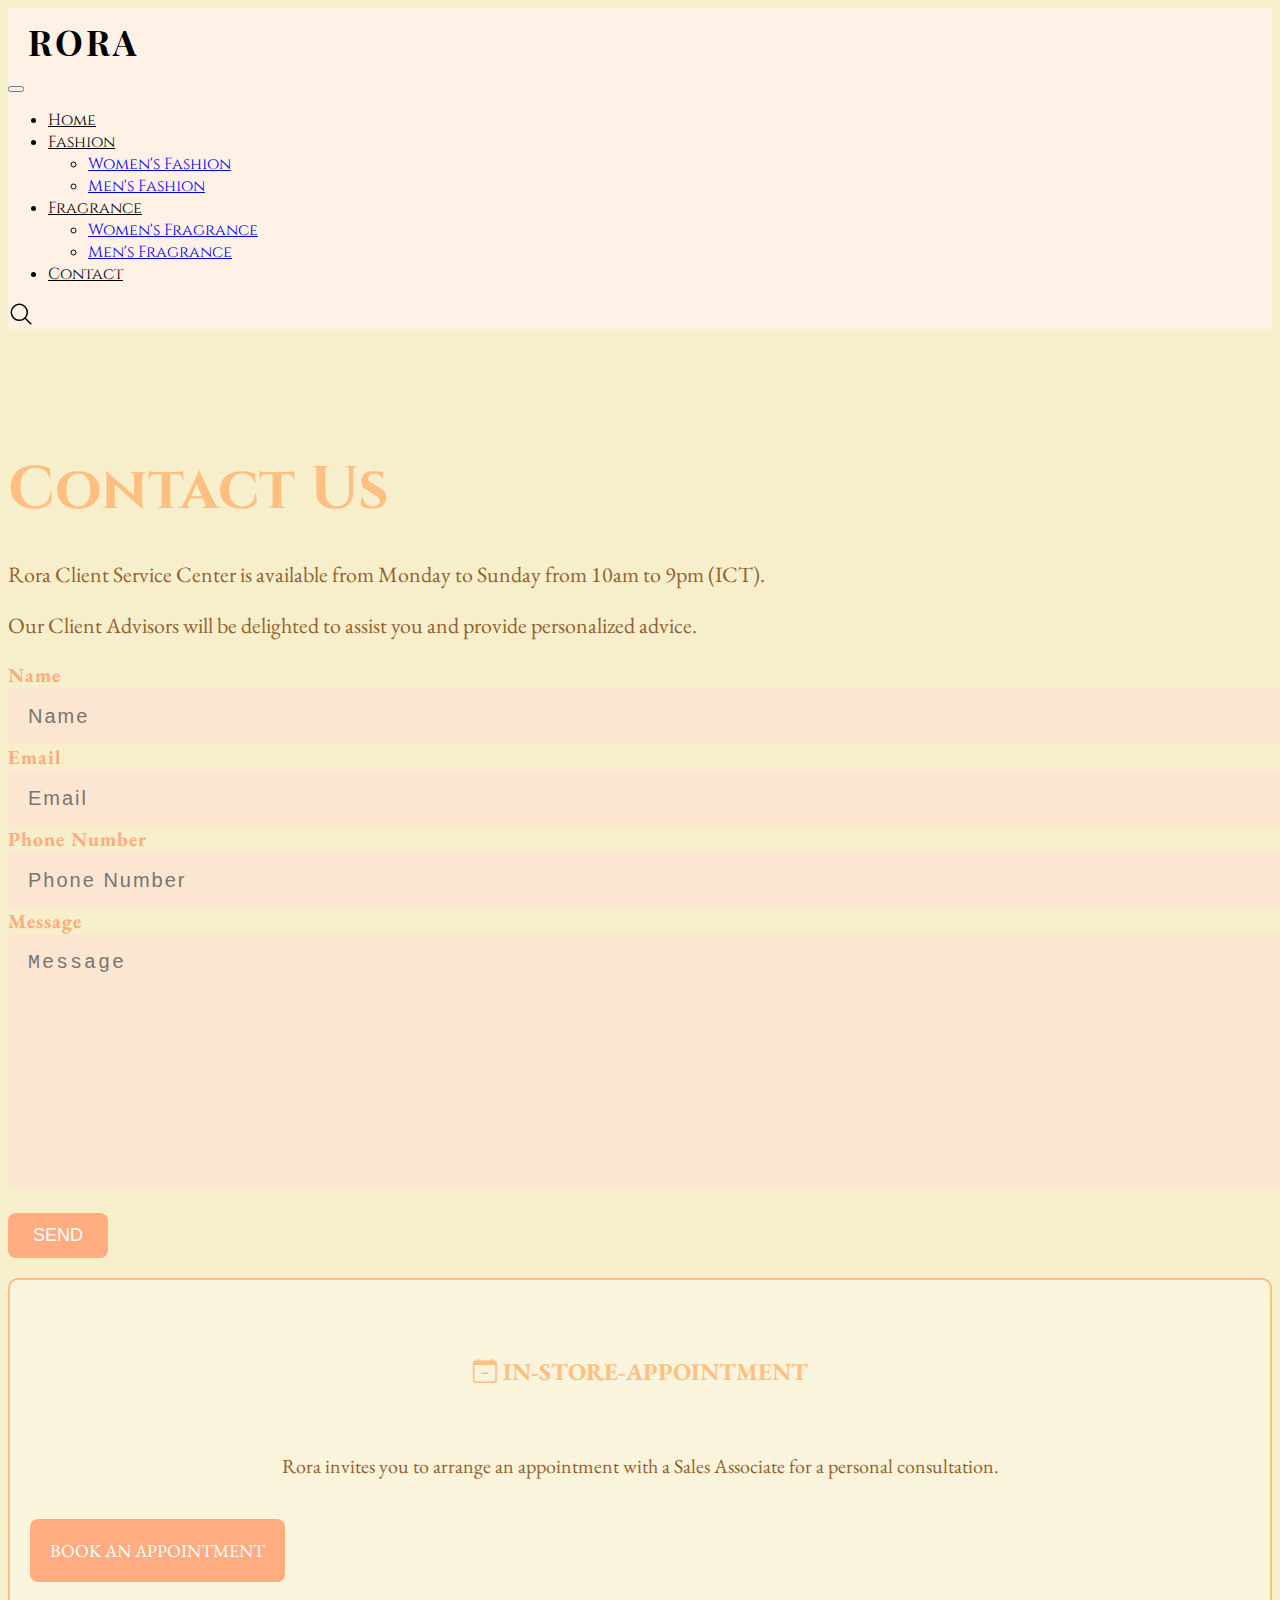
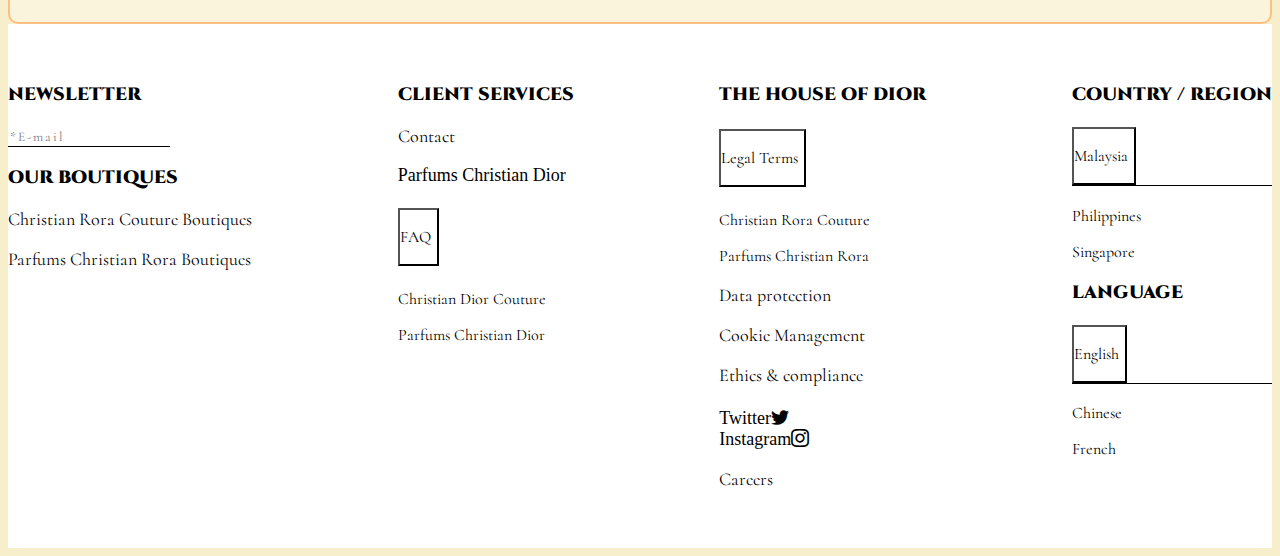
<file: Contact/index5.html>
<!DOCTYPE html>
<html lang="en">
    <head>
        <meta charset="UTF-8" />
        <meta name="viewport" content="width=device-width, initial-scale=1.0" />
        <title>Contact</title>
        <link
            href="https://cdn.jsdelivr.net/npm/bootstrap@5.3.1/dist/css/bootstrap.min.css"
            rel="stylesheet"
            integrity="sha384-4bw+/aepP/YC94hEpVNVgiZdgIC5+VKNBQNGCHeKRQN+PtmoHDEXuppvnDJzQIu9"
            crossorigin="anonymous"
        />
        <link rel="preconnect" href="https://fonts.googleapis.com" />
        <link rel="preconnect" href="https://fonts.googleapis.com" />
        <link rel="preconnect" href="https://fonts.gstatic.com" crossorigin />
        <link
            href="https://fonts.googleapis.com/css2?family=Raleway:wght@300&display=swap"
            rel="stylesheet"
        />
        <link
            href="https://fonts.googleapis.com/css2?family=Cinzel:wght@600&family=Cormorant+Garamond:ital@1&family=Josefin+Slab:ital@1&family=Playfair+Display+SC&family=Playfair+Display:ital,wght@0,400;1,500&display=swap"
            rel="stylesheet"
        />
        <link rel="stylesheet" href="./style.css" />
        <link
            rel="stylesheet"
            href="https://cdn.jsdelivr.net/npm/bootstrap-icons@1.10.5/font/bootstrap-icons.css"
        />
        <link
            href="https://fonts.googleapis.com/css2?family=Cinzel:wght@600&family=Cormorant+Garamond:ital@1&family=Cormorant:wght@300&family=EB+Garamond:wght@500&family=Josefin+Slab:ital@1&family=Playfair+Display+SC&family=Playfair+Display:ital,wght@0,400;1,500&display=swap"
            rel="stylesheet"
        />
    </head>
    <body>
        <nav class="navbar navbar-expand-lg">
            <div class="container-fluid">
                <div class="navbar-brand"><a href="/">RORA</a></div>

                <button
                    class="navbar-toggler"
                    type="button"
                    data-bs-toggle="collapse"
                    data-bs-target="#navbarSupportedContent"
                    aria-controls="navbarSupportedContent"
                    aria-expanded="false"
                    aria-label="Toggle navigation"
                >
                    <span class="navbar-toggler-icon"></span>
                </button>
                <div
                    class="collapse navbar-collapse"
                    id="navbarSupportedContent"
                >
                    <ul class="navbar-nav ms-auto mb-2 mb-lg-0 pe-4">
                        <li class="nav-item">
                            <a
                                class="nav-link active"
                                aria-current="page"
                                href="/"
                                >Home</a
                            >
                        </li>
                        <li class="nav-item dropdown">
                            <a
                                class="nav-link dropdown-toggle"
                                href="#"
                                role="button"
                                data-bs-toggle="dropdown"
                                aria-expanded="false"
                            >
                                Fashion
                            </a>
                            <ul class="dropdown-menu">
                                <li>
                                    <a
                                        class="dropdown-item"
                                        href="../Women Fashion/index1.html"
                                        >Women's Fashion</a
                                    >
                                </li>
                                <li>
                                    <a
                                        class="dropdown-item"
                                        href="../Men Fashion/index2.html"
                                        >Men's Fashion</a
                                    >
                                </li>
                            </ul>
                        </li>
                        <li class="nav-item dropdown">
                            <a
                                class="nav-link dropdown-toggle"
                                href="#"
                                role="button"
                                data-bs-toggle="dropdown"
                                aria-expanded="false"
                            >
                                Fragrance
                            </a>
                            <ul class="dropdown-menu">
                                <li>
                                    <a
                                        class="dropdown-item"
                                        href="../Women Fragrance/index3.html"
                                        >Women's Fragrance</a
                                    >
                                </li>
                                <li>
                                    <a
                                        class="dropdown-item"
                                        href="../Men Fragrance/index4.html"
                                        >Men's Fragrance</a
                                    >
                                </li>
                            </ul>
                        </li>
                        <li class="nav-item">
                            <a
                                class="nav-link active"
                                aria-current="page"
                                href="../Contact/index5.html"
                                >Contact</a
                            >
                        </li>
                    </ul>
                    <div class="d-flex align-items-center">
                        <div class="search">
                            <input type="text" placeholder=" " />
                            <div>
                                <svg>
                                    <use xlink:href="#path"></use>
                                </svg>
                            </div>
                        </div>
                        <svg
                            xmlns="http://www.w3.org/2000/svg"
                            style="display: none"
                        >
                            <symbol
                                xmlns="http://www.w3.org/2000/svg"
                                viewBox="0 0 160 28"
                                id="path"
                            >
                                <path
                                    d="M32.9418651,-20.6880772 C37.9418651,-20.6880772 40.9418651,-16.6880772 40.9418651,-12.6880772 C40.9418651,-8.68807717 37.9418651,-4.68807717 32.9418651,-4.68807717 C27.9418651,-4.68807717 24.9418651,-8.68807717 24.9418651,-12.6880772 C24.9418651,-16.6880772 27.9418651,-20.6880772 32.9418651,-20.6880772 L32.9418651,-29.870624 C32.9418651,-30.3676803 33.3448089,-30.770624 33.8418651,-30.770624 C34.08056,-30.770624 34.3094785,-30.6758029 34.4782612,-30.5070201 L141.371843,76.386562"
                                    transform="translate(83.156854, 22.171573) rotate(-225.000000) translate(-83.156854, -22.171573)"
                                ></path>
                            </symbol>
                        </svg>
                    </div>
                </div>
            </div>
        </nav>
        <body>
            <h1 class="contact text-center">Contact Us</h1>
            <div class="contactp">
              <p class="d-flex justify-content-center text-center">
                Rora Client Service Center is available from Monday to Sunday from 10am
                to 9pm (ICT).
              </p>
              <p class="d-flex justify-content-center text-center pb-5">
                Our Client Advisors will be delighted to assist you and provide
                personalized advice.
              </p>
            </div>
            <main class="container form">
              <div class="row d-flex justify-content-center align-items-center">
                <div class="col-md-8">
                  <div>
                    <label class="mb-2" for="fname">Name</label>
                    <input
                      type="text"
                      id="fname"
                      name="firstname"
                      placeholder="Name"
                      style="
                        border: 2px solid rgb(193, 190, 190);
                        padding-left: 15px;
                        width: 100%;
                        height: 44px;
                      "
                    />
                  </div>
        
                  <div class="pt-3">
                    <label class="mb-2" for="fname">Email</label>
                    <input
                      type="text"
                      id="fname"
                      name="firstname"
                      placeholder="Email"
                      style="
                        border: 2px solid rgb(193, 190, 190);
                        padding-left: 15px;
                        width: 100%;
                        height: 44px;
                      "
                    />
                  </div>
                  <div class="pt-3">
                    <label class="mb-2" for="fname">Phone Number</label>
                    <input
                      type="text"
                      id="fname"
                      name="firstname"
                      placeholder="Phone Number"
                      style="
                        border: 2px solid rgb(193, 190, 190);
                        padding-left: 15px;
                        width: 100%;
                        height: 44px;
                      "
                    />
                  </div>
                  <div class="pt-3">
                    <label class="msg mb-2" for="fname">Message</label>
                    <textarea
                      id="subject"
                      name="message"
                      placeholder="Message"
                      style="
                        border: 2px solid rgb(193, 190, 190);
                        padding-top: 12px;
                        padding-left: 15px;
                        width: 100%;
                        height: 230px;
                      "
                    ></textarea>
                  </div>
                  <div class="w-100 d-flex justify-content-center align-items-center">
                    <button class="send-btn">SEND</button>
                  </div>
                </div>
              </div>
            </main>
        
            <div class="happy container mb-5">
                <div class="ISAbox mt-3">
                  <h6 class="ISA pt-2">
                    <i class="bi bi-calendar-minus me-3"></i>
                    IN-STORE-APPOINTMENT
                  </h6>
                  <p class="ISA1">
                    Rora invites you to arrange an appointment with a Sales Associate
                    for a personal consultation.
                  </p>
                  <div class="d-flex justify-content-center">
                    <button class="app-btn">BOOK AN APPOINTMENT</button>
                  </div>
                </div>
            </div>

        
            <footer>
                <div class="container">
                  <div class="row w-100 ">
                    <div class="col-lg-3 col-md-6 line me-3 em-line">
                      <p class="ftitle">NEWSLETTER</p>
                      <input type="text" placeholder="*E-mail" />
                      <div class="mt-5">
                        <p class="ftitle">OUR BOUTIQUES</p>
                        <p class="line">Christian Rora Couture Boutiques</p>
                        <p class="line pt-2">Parfums Christian Rora Boutiques</p>
                      </div>
                    </div>
          
                    <div class="col-lg-3 col-md-6 line me-3 em-line">
                      <p class="ftitle">CLIENT SERVICES</p>
                      <a
                        style="text-decoration: none; color: black"
                        href="../Contact/index5.html"
                        target="_blank"
                        ><p class="line">Contact</p></a
                      >
          
                      <div class="accordion accordion-flush" id="accordionFlushExample">
                        <div class="accordion-item">
                          <div
                            id="deliveryandreturns-collapse"
                            class="accordion-collapse collapse"
                            data-bs-parent="#accordionFlushExample"
                          >
                            <div class="accordion-body">Parfums Christian Dior</div>
                          </div>
                        </div>
                      </div>
                      <div class="accordion accordion-flush" id="accordionFlushExample">
                        <div class="accordion-item">
                          <h2 class="accordion-header">
                            <button
                              class="accordion-button collapsed"
                              type="button"
                              data-bs-toggle="collapse"
                              data-bs-target="#faq-collapse"
                              aria-expanded="false"
                              aria-controls="faq-collapse"
                            >
                              <p>FAQ</p>
                            </button>
                          </h2>
                          <div
                            id="faq-collapse"
                            class="accordion-collapse collapse"
                            data-bs-parent="#accordionFlushExample"
                          >
                            <div class="accordion-body"><p>Christian Dior Couture</p></div>
                            <div class="accordion-body"><p>Parfums Christian Dior</p></div>
                          </div>
                        </div>
                      </div>
                    </div>
          
                    <div class="col-lg-3 col-md-6 line me-3 em-line">
                      <p class="ftitle">THE HOUSE OF DIOR</p>
                      <div class="accordion accordion-flush" id="accordionFlushExample">
                        <div class="accordion-item">
                          <h2 class="accordion-header">
                            <button
                              class="accordion-button collapsed"
                              type="button"
                              data-bs-toggle="collapse"
                              data-bs-target="#legal-collapse"
                              aria-expanded="false"
                              aria-controls="legal-collapse"
                            >
                             <p>Legal Terms</p> 
                            </button>
                          </h2>
                          <div
                            id="legal-collapse"
                            class="accordion-collapse collapse"
                            data-bs-parent="#accordionFlushExample"
                          >
                            <div class="accordion-body"><p>Christian Rora Couture</p></div>
                            <div class="accordion-body"><p>Parfums Christian Rora</p></div>
                          </div>
                        </div>
                      </div>
                      <p class="pt-2 line">Data protection</p>
                      <p class="pt-2 line ">Cookie Management</p>
                      <p class="pt-2 line ">Ethics & compliance</p>
                      <div class="accordion accordion-flush" id="accordionFlushExample">
                        <div class="accordion-item">
                          <h2 class="accordion-header">
                          </h2>
                          <div
                            id="flush-collapseOne"
                            class="accordion-collapse collapse"
                            data-bs-parent="#accordionFlushExample"
                          >
                            <div
                              class="accordion-body d-flex justify-content-between w-100"
                            >
                              <span>Twitter</span><i class="bi bi-twitter"></i>
                            </div>
                          </div>
                          <div
                            id="flush-collapseOne"
                            class="accordion-collapse collapse"
                            data-bs-parent="#accordionFlushExample"
                          >
                            <div
                              class="accordion-body d-flex justify-content-between w-100"
                            >
                              <span>Instagram</span><i class="bi bi-instagram"></i>
                            </div>
                          </div>
          
                          <p class="line">Careers</p>
                        </div>
                      </div>
                    </div>
          
                    <div class="col-lg-3 col-md-6 me-3">
                      <div class="mb-4">
                        <p class="ftitle">COUNTRY / REGION</p>
                        <div class="accordion accordion-flush" id="accordionFlushExample">
                          <div class="accordion-item">
                            <h2 class="accordion-header input">
                              <button
                                class="accordion-button collapsed "
                                type="button"
                                data-bs-toggle="collapse"
                                data-bs-target="#Malaysia-collapse"
                                aria-expanded="false"
                                aria-controls="Malaysia-collapse"
                              >
                                <p>Malaysia</p>
                              </button>
                            </h2>
                            <div
                              id="Malaysia-collapse"
                              class="accordion-collapse collapse"
                              data-bs-parent="#accordionFlushExample"
                            >
                              <div class="accordion-body"><p >Philippines</p></div>
                              <div class="accordion-body"><p>Singapore</p></div>
                            </div>
                          </div>
                        </div>
                      </div>
                    
                      <div >
                        <p class="ftitle">LANGUAGE</p>
                        <div class="accordion accordion-flush" id="accordionFlushExample">
                          <div class="accordion-item ">
                            <h2 class="accordion-header input">
                              <button class="accordion-button collapsed " type="button" data-bs-toggle="collapse" data-bs-target="#flush-collapseThree" aria-expanded="false" aria-controls="flush-collapseThree">
                                <p>English</p>
                              </button>
                            </h2>
                            <div id="flush-collapseThree" class="accordion-collapse collapse" data-bs-parent="#accordionFlushExample">
                              <div class="accordion-body"><p >Chinese</p></div>
                              <div class="accordion-body"><p >French</p></div>
                            </div>
                          </div>
                        </div>
                      </div>
                    </div>
                  </div>
                </div>
              </footer>          
    </body>

    <script
        src="https://cdn.jsdelivr.net/npm/bootstrap@5.3.1/dist/js/bootstrap.bundle.min.js"
        integrity="sha384-HwwvtgBNo3bZJJLYd8oVXjrBZt8cqVSpeBNS5n7C8IVInixGAoxmnlMuBnhbgrkm"
        crossorigin="anonymous"
    ></script>
</html>
</file>
<file: Contact/style.css>
.bi:hover {
    cursor: pointer;
}

.bi:hover form {
    display: block;
}

.bi-tiktok {
    display: inline-block;
}

#search {
    width: 0%;
    transition: width 0.4s ease-in-out;
}

.accordion-button:focus {
    border: none;
    box-shadow: none;
}

.accordion-flush .accordion-item .accordion-button,
.accordion-flush .accordion-item .accordion-button.collapsed {
    background: none;
}

.bi-instagram {
    display: inline-block;
}

.search {
    display: table;
}
.search input {
    background: none;
    border: none;
    outline: none;
    width: 28px;
    min-width: 0;
    padding: 0;
    z-index: 1;
    position: relative;
    line-height: 18px;
    margin: 5px 0;
    font-size: 14px;
    -webkit-appearance: none;
    font-family: "Mukta Malar";
    transition: all 0.6s ease;
    cursor: pointer;
    color: black;
}
.search input + div {
    position: relative;
    height: 28px;
    width: 100%;
    margin: -28px 0 0 0;
}
.search input + div svg {
    display: block;
    position: absolute;
    height: 28px;
    width: 160px;
    right: 0;
    top: 0;
    fill: none;
    stroke: black;
    stroke-width: 1.5px;
    stroke-dashoffset: 271.908;
    stroke-dasharray: 59 212.908;
    transition: all 0.6s ease;
}
.search input:not(:-moz-placeholder-shown) {
    width: 160px;
    padding: 0 4px;
    cursor: text;
}
.search input:not(:-ms-input-placeholder) {
    width: 160px;
    padding: 0 4px;
    cursor: text;
}
.search input:not(:placeholder-shown),
.search input:focus {
    width: 160px;
    padding: 0 4px;
    cursor: text;
}
.search input:not(:-moz-placeholder-shown) + div svg {
    stroke-dasharray: 150 212.908;
    stroke-dashoffset: 300;
}
.search input:not(:-ms-input-placeholder) + div svg {
    stroke-dasharray: 150 212.908;
    stroke-dashoffset: 300;
}
.search input:not(:placeholder-shown) + div svg,
.search input:focus + div svg {
    stroke-dasharray: 150 212.908;
    stroke-dashoffset: 300;
}

::-moz-selection {
    background: rgba(255, 255, 255, 0.2);
}

::selection {
    background: rgba(255, 255, 255, 0.2);
}

::-moz-selection {
    background: rgba(255, 255, 255, 0.2);
}

*:before,
*:after {
    box-sizing: inherit;
}

a.nav-link {
    color: black;
}

body {
    background-color: #f7efcc;
}

body h1 {
    margin-top: 120px;
    margin-bottom: 30px;
    font-family: "Cinzel", serif;
    color: #ffbf81;
    font-size: 60px;
}

body .contactp {
    font-family: "EB Garamond", serif;
    font-weight: lighter;
    font-size: 22px;
    color: #94612d;
}

.send-btn {
    border: 0;
    margin: 20px 0;
    background-color: #ffac81;
    color: white;
    font-size: 18px;
    border-radius: 8px;
    width: 100px;
    height: 45px;
}

.send-btn:hover {
    cursor: pointer;
    background-color: #f7c0a4;
    font-family: "EB Garamond", serif;
}

.form {
    font-family: "EB Garamond", serif;
    font-size: 18px;
}

.form input,
textarea {
    background-color: rgb(252, 229, 209);
    border-radius: 6px;
    outline: none;
    border: 5px solid rgb(252, 229, 209) !important;
    font-size: 20px;
    letter-spacing: 2px;
}

.form input,
textarea:active {
    outline: none;
}

.form label {
    font-weight: bold;
    color: #ffac81;
    font-size: 20px;
    letter-spacing: 1px;
}

.ISAbox {
    border: 2px solid #ffbf81;
    border-radius: 10px;
    padding: 20px;
    background-color: rgba(255, 255, 255, 0.3);
}
.ISA {
    font-family: "EB Garamond", serif;
    font-size: 24px;
    text-align: center;
    font-weight: bold;
    padding-bottom: 10px;
    color: #ffbf81;
}

.ISA1 {
    font-family: "EB Garamond", serif;
    color: #94612d;
    font-size: 20px;
    font-weight: 100;
    text-align: center;
    align-items: center;
    justify-content: center;
    display: flex;
}

.app-btn {
    border: 0;
    margin: 20px 0;
    background-color: #ffac81;
    color: white;
    font-size: 18px;
    border-radius: 8px;
    width: fit-content;
    padding: 20px;
    text-align: center;
    font-family: "EB Garamond", serif;
}

.app-btn:hover {
    cursor: pointer;
    background-color: #f7c0a4;
}

.navbar {
    width: 100%;
    background-color: #fff1e6;
}

.navbar-brand {
    font-family: "Playfair Display SC", serif;
    font-size: 35px;
    font-weight: 700;
    letter-spacing: 3px;
    padding: 10px 20px 10px;
}

.navbar-brand a {
    text-decoration: none;
    color: black;
}

.navbar .nav-item {
    font-family: "Cinzel", serif;

    font-size: 16px;
}

.navbar .nav-link:hover {
    cursor: pointer !important;
    color: #e8a598 !important;
}

.happy .btn {
    border: 0;

    margin-top: 10px;
    background-color: black;
    color: white;
    font-size: 14px;
    border-radius: 20px;
    width: 246px;
    height: 45px;
}

footer {
    height: auto;
    padding-top: 40px;
    padding-bottom: 40px;
    background-color: white;
}

footer .accordion-button {
    padding-left: 0;
}

footer .input {
    border-bottom: 1px solid black;
    transition: 0.5s;
}

footer .input:hover {
    border-bottom: 1px solid rgb(178, 177, 177);
}

footer .row {
    display: flex;
    justify-content: space-between;
}

.ftitle {
    font-weight: 900;
    font-family: "Cinzel", serif;
    font-size: 18px;
}
footer p {
    font-family: "Cormorant", serif;
    font-size: 16px;
}

footer p:hover {
    cursor: pointer;
}

footer input {
    outline: none;
    border: none;
    border-bottom: 1px solid black;
    font-family: "Cormorant Garamond", serif;
    letter-spacing: 2px;
}

footer :placeholder-shown {
    font-family: "Cormorant", serif;
}

.line {
    width: max-content;
    position: relative;
    cursor: pointer;
    font-size: 18px;
}

.line::after {
    content: "";
    position: absolute;
    bottom: -2px;
    height: 1px;
    width: 100%;
    left: 0;
    background: none;
    border-bottom: 1px solid #000;
    transition: 0.3s;
    transition-timing-function: ease-in-out;
    transform: scaleX(0);
}

.line:hover::after {
    transform: scaleX(1);
}

.accordian-body {
    padding: 0 !important;
}

@media (max-width: 992px) {
    footer {
        height: auto;
        padding-top: 40px;
    }

    footer .row {
        display: block;
    }

    footer .em-line {
        border-bottom: 1px solid black;
        width: auto;
        margin-bottom: 30px;
    }
}

@media screen and (max-width: 768px) {
    footer {
        padding-top: 40px;
    }
    footer .line {
        margin-top: 20px;
        margin-bottom: 20px;
        padding-bottom: 20px;
    }
}
@media (max-width: 500px) {
    body .contactp {
        font-size: 18px !important;
        padding: 0 20px;
    }
}
</file>
